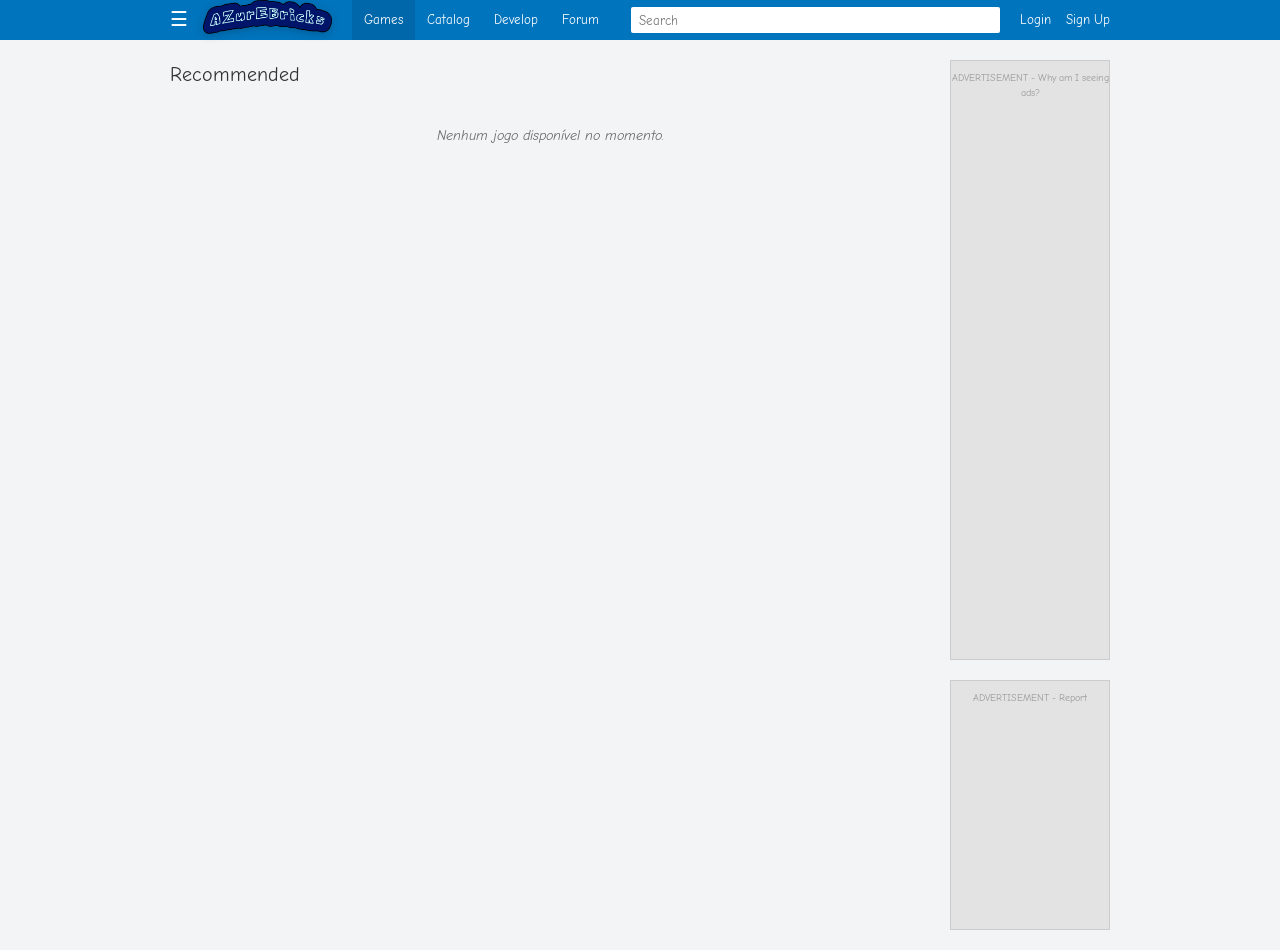
<file: games.html>
<!DOCTYPE html>
<html lang="en">
<head>
    <meta charset="UTF-8">
    <meta name="viewport" content="width=device-width, initial-scale=1.0">
    <title>Games - Azure Bricks</title>
    <link href="https://fonts.googleapis.com/css2?family=Comic+Neue:ital,wght@0,300;0,400;0,700;1,400;1,700&display=swap" rel="stylesheet">
    <link rel="stylesheet" href="style.css">
    <link rel="icon" type="image/png" href="assets/Site/Logo2.png">
</head>
<body>
    <!-- 2017 Style Navbar -->
    <nav class="navbar">
        <div class="nav-container">
            <div class="nav-left">
                <div class="hamburger">☰</div>
                <a href="index.html">
                    <img src="assets/Site/Logo.png" alt="Azure Bricks" class="logo-img">
                </a>
                <ul class="nav-links">
                    <li><a href="games.html" class="active">Games</a></li>
                    <li><a href="#">Catalog</a></li>
                    <li><a href="#">Develop</a></li>
                    <li><a href="forum.html">Forum</a></li>
                </ul>
            </div>
            
            <div class="nav-middle">
                <div class="search-container">
                    <input type="text" placeholder="Search">
                </div>
            </div>

            <div class="nav-right" id="user-info">
                <!-- Fallback if JS isn't loaded yet -->
                <a href="login.html">Login</a>
                <a href="login.html?mode=signup">Sign Up</a>
            </div>
        </div>
    </nav>

    <!-- Main Content -->
    <main class="container">
        
        <div class="games-layout">
            
            <div class="games-main">
                <h3 style="margin-bottom: 10px; color: #333; font-weight: normal; font-size: 20px;">Recommended</h3>
                
                <div class="games-grid">
                    <p style="color: #666; font-style: italic; padding: 20px 0; grid-column: 1 / -1; text-align: center;">Nenhum jogo disponível no momento.</p>
                </div>
            </div>

            <!-- Right Sidebar for Ads -->
            <div class="sidebar-right">
                <div class="ad-placeholder">
                    ADVERTISEMENT - Why am I seeing ads?
                </div>
                <div class="ad-placeholder" style="height: 250px;">
                    ADVERTISEMENT - Report
                </div>
            </div>
            
        </div>
    </main>

    <script src="scripts.js"></script>
</body>
</html>
</file>
<file: style.css>
@import url('https://fonts.googleapis.com/css2?family=Comic+Neue:ital,wght@0,300;0,400;0,700;1,400;1,700&display=swap');

/* Azure Bricks - 2017 Style Base */
:root {
    --primary-blue: #0074BD; /* 2017 Roblox Blue */
    --bg-main: #F2F4F5;
    --text-main: #393b3d;
    --text-muted: #B8B8B8;
    --border-color: #c3c3c3;
    --card-bg: #ffffff;
    --link-color: #0074BD;
}

body.dark-theme {
    --primary-blue: #232527; 
    --bg-main: #111214;
    --text-main: #FFFFFF;
    --text-muted: #888888;
    --border-color: #393b3d;
    --card-bg: #232527;
    --link-color: #E2E2E2;
}

*, *::before, *::after, html, body, button, input, textarea, select, h1, h2, h3, h4, h5, h6, p, a, span, div, label {
    margin: 0;
    padding: 0;
    box-sizing: border-box;
    font-family: 'Comic Sans MS', 'Comic Sans', 'Comic Neue', cursive, sans-serif !important;
}

body {
    background-color: var(--bg-main);
    color: var(--text-main);
    font-size: 14px;
    line-height: 1.5;
    transition: background-color 0.3s, color 0.3s;
}

a {
    text-decoration: none;
    color: var(--link-color);
}

a:hover {
    text-decoration: underline;
}

/* Layout */
.container {
    width: 100%;
    max-width: 970px;
    margin: 0 auto;
    padding: 0 15px;
}

/* 2017 Navbar */
.navbar {
    background-color: var(--primary-blue);
    height: 40px;
    width: 100%;
    position: fixed;
    top: 0;
    z-index: 1000;
}

.nav-container {
    display: flex;
    justify-content: space-between;
    align-items: center;
    height: 100%;
    max-width: 970px;
    margin: 0 auto;
    padding: 0 15px;
}

.nav-left {
    display: flex;
    align-items: center;
    height: 100%;
}

.hamburger {
    color: white;
    font-size: 20px;
    cursor: pointer;
    margin-right: 15px;
}

.logo-img {
    height: 34px;
    width: auto;
    margin-right: 20px;
    filter: drop-shadow(0 2px 4px rgba(0,0,0,0.2));
    transition: filter 0.3s ease;
}

body.dark-theme .logo-img {
    filter: drop-shadow(0 2px 4px rgba(0,0,0,0.5)) brightness(1.2);
}

.nav-links {
    list-style: none;
    display: flex;
    height: 100%;
}

.nav-links li {
    height: 100%;
}

.nav-links a {
    color: white;
    font-weight: 500;
    font-size: 13px;
    padding: 0 12px;
    display: flex;
    align-items: center;
    height: 100%;
}

.nav-links a:hover, .nav-links a.active {
    background-color: rgba(0,0,0,0.1);
    text-decoration: none;
}

/* Search Bar */
.nav-middle {
    flex-grow: 1;
    max-width: 400px;
    margin: 0 20px;
}

.search-container {
    display: flex;
    background: white;
    border-radius: 2px;
    overflow: hidden;
    height: 26px;
}

.search-container input {
    border: none;
    padding: 0 8px;
    width: 100%;
    font-size: 13px;
    outline: none;
}

/* User Info Right */
.nav-right {
    display: flex;
    align-items: center;
    color: white;
    font-size: 13px;
    gap: 15px;
}

.theme-toggle {
    cursor: pointer;
    font-size: 18px;
    user-select: none;
    transition: transform 0.2s;
}

.theme-toggle:hover {
    transform: scale(1.1);
}

.nav-right a {
    color: white;
}

.nav-right a:hover {
    text-decoration: none;
    opacity: 0.8;
}

/* Main Content Push */
main.container {
    margin-top: 60px; /* Space for fixed navbar */
}

/* Games Layout */
.games-layout {
    display: flex;
    gap: 20px;
}

.games-main {
    flex-grow: 1;
}

.sidebar-right {
    width: 160px;
    flex-shrink: 0;
}

.ad-placeholder {
    width: 160px;
    height: 600px;
    background-color: #e3e3e3;
    color: #999;
    font-size: 10px;
    text-align: center;
    padding-top: 10px;
    border: 1px solid #ccc;
    margin-bottom: 20px;
}

/* Game Grid */
.games-grid {
    display: grid;
    grid-template-columns: repeat(auto-fill, minmax(150px, 1fr));
    gap: 10px;
    margin-top: 15px;
}

.game-card {
    background: var(--card-bg);
    border-radius: 2px;
    overflow: hidden;
    box-shadow: 0 1px 3px rgba(0,0,0,0.1);
    transition: box-shadow 0.2s;
    display: flex;
    flex-direction: column;
}

.game-card:hover {
    box-shadow: 0 2px 6px rgba(0,0,0,0.2);
}

.game-thumbnail {
    width: 100%;
    aspect-ratio: 1 / 1;
    background-color: #ddd;
    background-size: cover;
    background-position: center;
}

.game-info {
    padding: 8px;
    display: flex;
    flex-direction: column;
    flex-grow: 1;
}

.game-title {
    font-size: 14px;
    font-weight: 600;
    color: var(--text-main);
    white-space: nowrap;
    overflow: hidden;
    text-overflow: ellipsis;
    margin-bottom: 4px;
}

.game-creator {
    font-size: 12px;
    color: var(--text-muted);
    margin-bottom: 6px;
}

.game-stats {
    display: flex;
    align-items: center;
    font-size: 11px;
    color: var(--text-muted);
    margin-top: auto;
}

.thumbs-bar {
    width: 60px;
    height: 4px;
    background-color: #e3e3e3;
    border-radius: 2px;
    margin-left: 8px;
    overflow: hidden;
}

.thumbs-fill {
    height: 100%;
    background-color: #00B06F; /* 2017 green */
    width: 80%; /* Example */
}

/* Authentication / Forms */
.auth-container {
    max-width: 400px;
    margin: 40px auto;
    background: white;
    padding: 30px;
    border-radius: 4px;
    box-shadow: 0 1px 3px rgba(0,0,0,0.1);
}

.auth-container h2 {
    text-align: center;
    color: var(--text-main);
    margin-bottom: 20px;
    font-size: 20px;
}

.form-group {
    margin-bottom: 15px;
}

.form-group label {
    display: block;
    margin-bottom: 5px;
    font-weight: bold;
    color: #666;
    font-size: 13px;
}

.form-group input {
    width: 100%;
    padding: 8px;
    border: 1px solid #ccc;
    border-radius: 3px;
}

.login-btn-large {
    width: 100%;
    padding: 10px;
    background-color: #00B06F; /* 2017 Signup/Login green */
    color: white;
    border: none;
    border-radius: 3px;
    font-size: 16px;
    font-weight: bold;
    cursor: pointer;
}

.login-btn-large:hover {
    background-color: #009961;
}

.toggle-link {
    display: block;
    text-align: center;
    margin-top: 15px;
    font-size: 12px;
    cursor: pointer;
    color: var(--primary-blue);
}

.error-msg { color: #d9534f; font-size: 13px; margin-bottom: 10px; text-align: center; display: none; }
.success-msg { color: #5cb85c; font-size: 13px; margin-bottom: 10px; text-align: center; display: none; }
</file>
